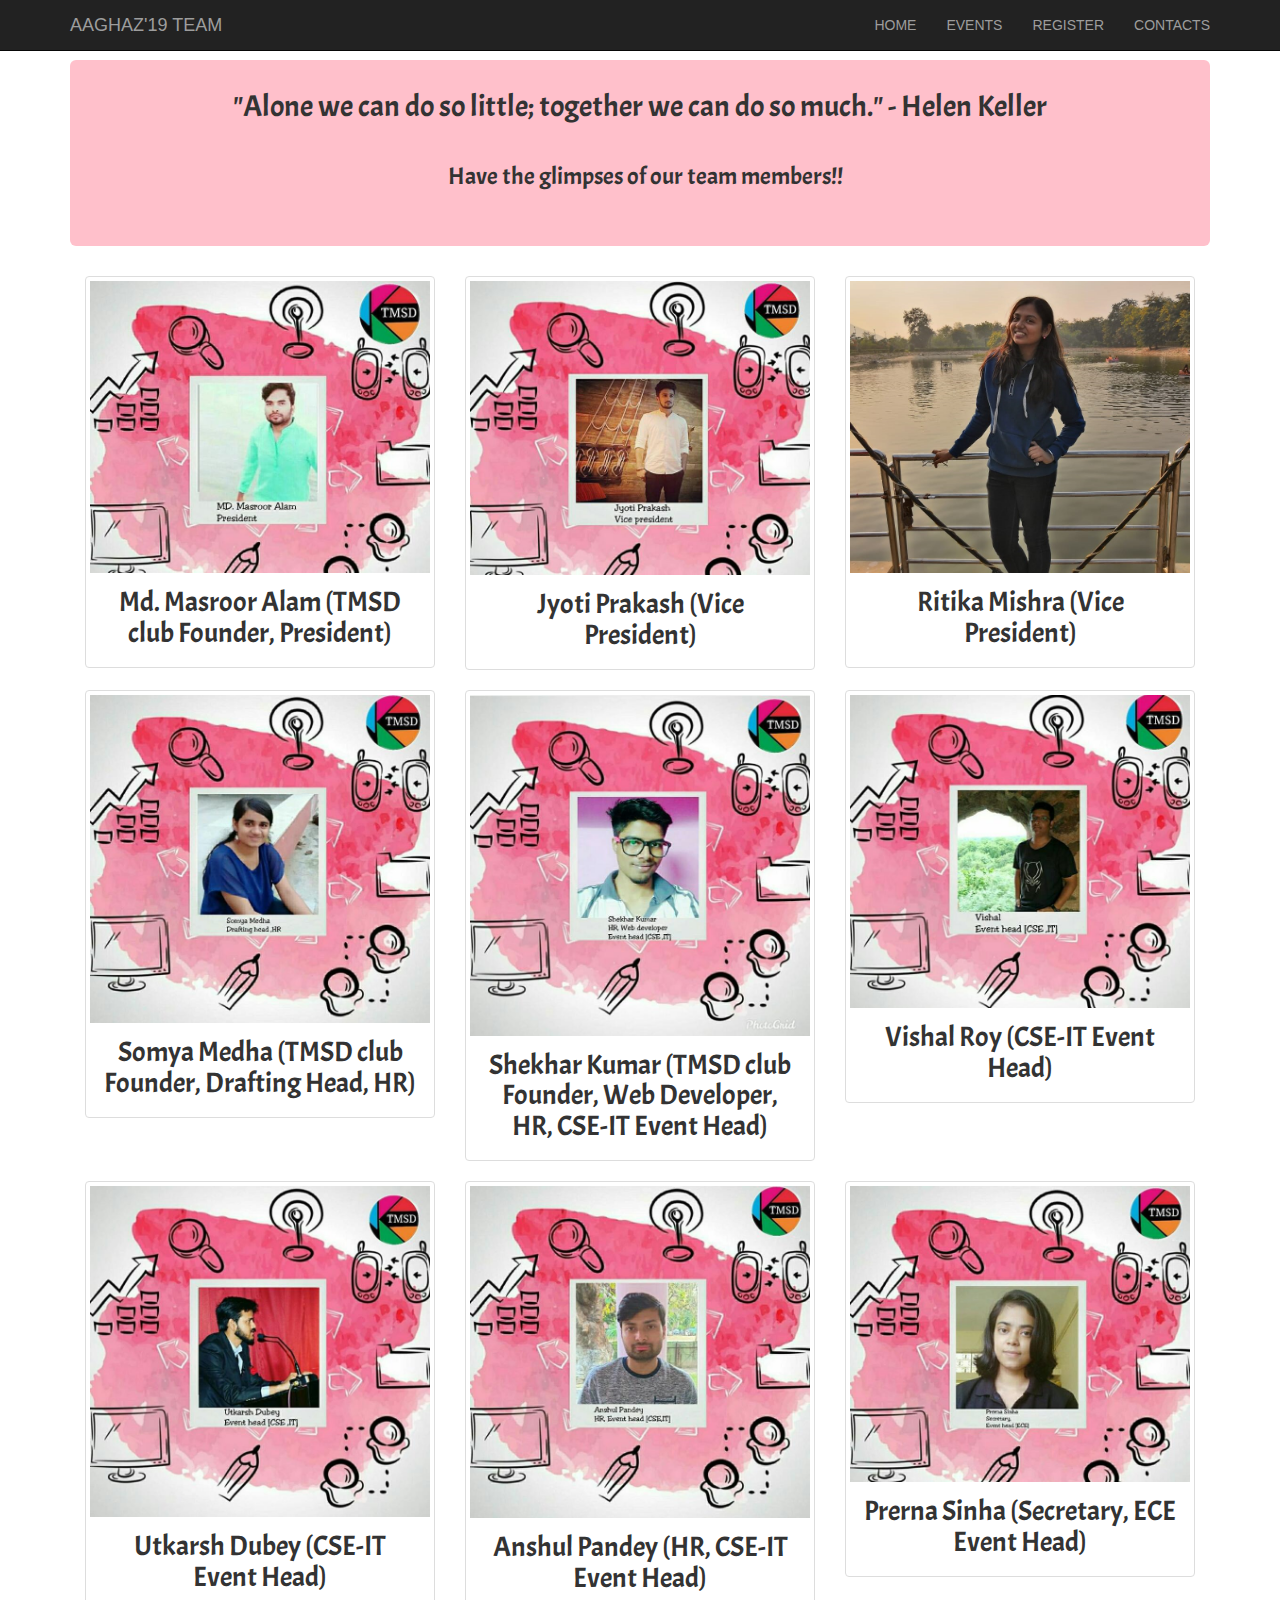
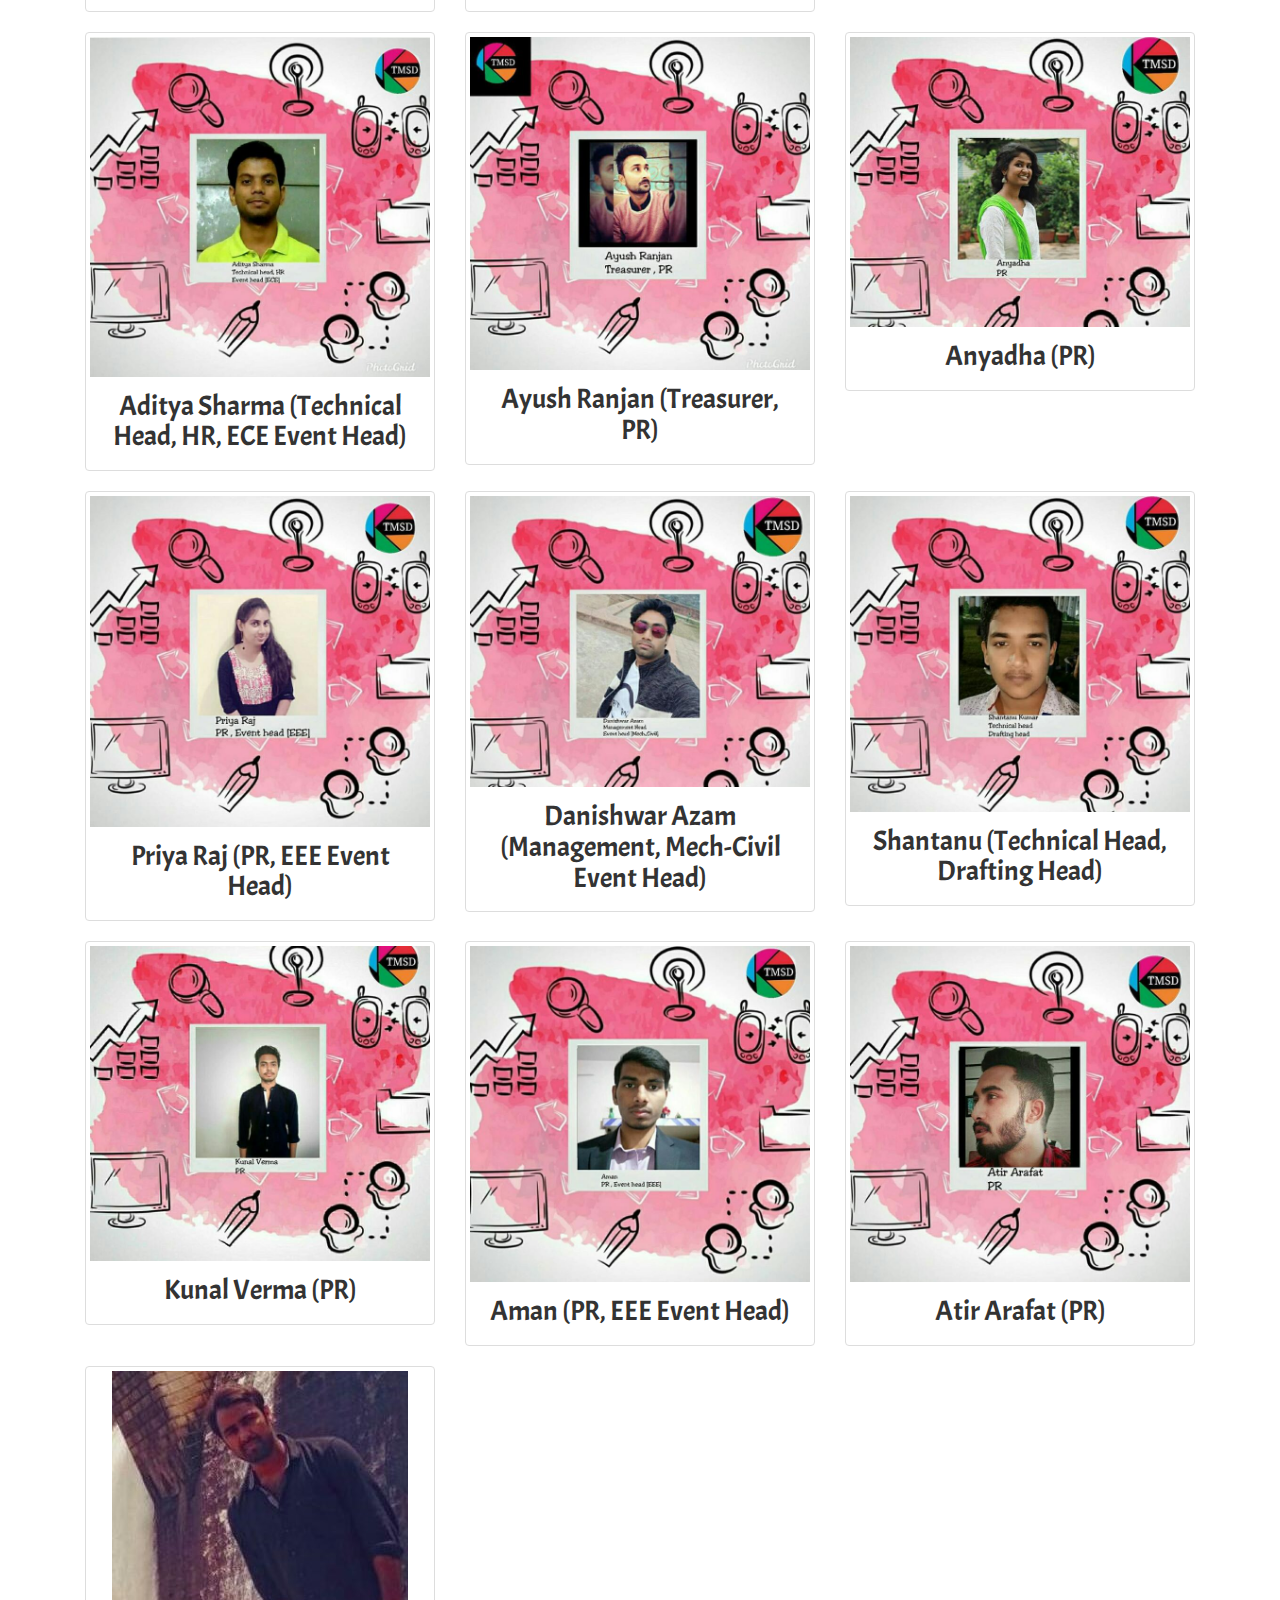
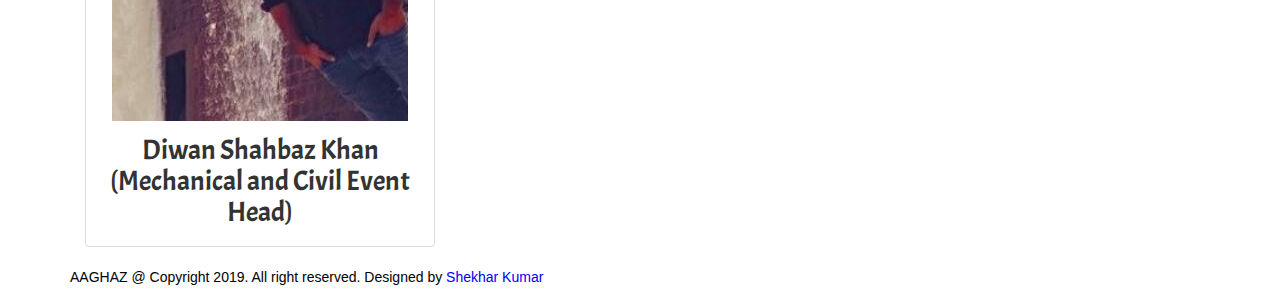
<file: v2.html>
<!DOCTYPE html>
<html>
<head>
    <title>TEAM</title>
    <meta name="viewport" content="width=device-width, initial-scale=1">

    <link rel="stylesheet" href="Bootstrap/bootstrap-3.3.7-dist/css/bootstrap.css">
    <link rel="stylesheet" href="https://use.fontawesome.com/releases/v5.4.1/css/all.css" integrity="sha384-5sAR7xN1Nv6T6+dT2mhtzEpVJvfS3NScPQTrOxhwjIuvcA67KV2R5Jz6kr4abQsz" crossorigin="anonymous">
    <link href="https://fonts.googleapis.com/css?family=Acme&display=swap" rel="stylesheet">
    <link rel="stylesheet" href="CSS/app1.css">
</head>
<body>



<!--navbar code begins here!-->

<nav class="navbar navbar-inverse navbar-fixed-top">
    <div class="container">
    <div class ="navbar-header">

        <button type="button" class="navbar-toggle collapsed" data-toggle="collapse" data-target="#bs-example-navbar-collapse-1" aria-expanded="false">
            <span class="sr-only" >Toggle navigation</span>
            <span class="icon-bar"></span>
            <span class="icon-bar"></span>
            <span class="icon-bar"></span>
        </button>

        <a href="#" class="navbar-brand active">AAGHAZ'19 TEAM</a>
    </div>
        <div class="collapse navbar-collapse" id="bs-example-navbar-collapse-1">
        <ul class="nav navbar-nav navbar-right">
            <li><a href="index.html">HOME</a></li>
            <li><a href="v3.html">EVENTS</a></li>
             
            <li><a href="v5.html">REGISTER</a></li>
            <li><a href="v4.html">CONTACTS</a></li>

        </ul>
        </div>
    </div>
</nav>

<!--jumbotron code goes here!-->
<div class="container" >
    <div class="jumbotron">
        <h2>
            "Alone we can do so little; together we can do so much." - Helen Keller
        </h2>
        <h3>
            <i class="fa fa-users" aria-hidden="true"></i>
            Have the glimpses of our team members!!
        </h3>

    </div>
</div>

<!--Bootstrap Grid System Code!-->

<div class="container" id="A">
    <div class="col-md-4 col-sm-6">
        <div class="thumbnail">
            <img src="Pictures/1.jpg" alt="Handsome dude">
            <div class="caption"><h4>Md. Masroor Alam (TMSD club Founder, President)</h4></div>
        </div>
    </div>
    <div class="col-md-4 col-sm-6">
        <div class="thumbnail">
            <img src="Pictures/2.jpg" alt="Handsome dude">
            <div class="caption"><h4>Jyoti Prakash (Vice President)</h4></div>
        </div>
    </div>

    <div class="col-md-4 col-sm-6">
        <div class="thumbnail">
            <img src="Pictures/3.jpg" alt="Handsome dude">
            <div class="caption"><h4>Ritika Mishra (Vice President)</h4></div>
        </div>
    </div>

	  <div class="col-md-4 col-sm-6">
        <div class="thumbnail">
            <img src="Pictures/19.jpg" alt="Handsome dude">
            <div class="caption"><h4>Somya Medha (TMSD club Founder, Drafting Head, HR)</h4></div>
        </div>
    </div>
	<div class="col-md-4 col-sm-6">
        <div class="thumbnail">
            <img src="Pictures/18.jpg" alt="Handsome dude">
            <div class="caption"><h4>Shekhar Kumar (TMSD club Founder, Web Developer, HR, CSE-IT Event Head)</h4></div>
        </div>    
    </div>

  
	
    <div class="col-md-4 col-sm-6">
        <div class="thumbnail">
            <img src="Pictures/4.jpg" alt="Handsome dude">
            <div class="caption"><h4>Vishal Roy (CSE-IT Event Head)</h4></div>
        </div>
    </div>

    <div class="col-md-4 col-sm-6">
        <div class="thumbnail">
            <img src="Pictures/5.jpg"  alt="Handsome dude">
            <div class="caption"><h4>Utkarsh Dubey (CSE-IT Event Head)</h4></div>
        </div>
    </div>

    <div class="col-md-4 col-sm-6">
        <div class="thumbnail">
            <img src="Pictures/6.jpg" alt="Handsome dude">
            <div class="caption"><h4>Anshul Pandey (HR, CSE-IT Event Head)</h4></div>
        </div>
    </div>

    <div class="col-md-4 col-sm-6">
        <div class="thumbnail">
            <img src="Pictures/7.jpg" alt="Handsome dude">
            <div class="caption"><h4>Prerna Sinha (Secretary, ECE Event Head)</h4></div>
        </div>
    </div>

    <div class="col-md-4 col-sm-6">
        <div class="thumbnail">
            <img src="Pictures/8.jpg" alt="Handsome dude">
            <div class="caption"><h4>Aditya Sharma (Technical Head, HR, ECE Event Head)</h4></div>
        </div>
    </div>

    

    <div class="col-md-4 col-sm-6">
        <div class="thumbnail">
            <img src="Pictures/10.jpg" alt="Handsome dude">
            <div class="caption"><h4>Ayush Ranjan (Treasurer, PR)</h4></div>
        </div>
    </div>

    <div class="col-md-4 col-sm-6">
        <div class="thumbnail">
            <img src="Pictures/11.jpg" alt="Handsome dude">
            <div class="caption"><h4>Anyadha (PR)</h4></div>
        </div>
    </div>

    <div class="col-md-4 col-sm-6">
        <div class="thumbnail">
            <img src="Pictures/12.jpg" alt="Handsome dude">
            <div class="caption"><h4>Priya Raj (PR, EEE Event Head)</h4></div>
        </div>
    </div>

    <div class="col-md-4 col-sm-6">
        <div class="thumbnail">
            <img src="Pictures/13.jpg" alt="Handsome dude">
            <div class="caption"><h4>Danishwar Azam (Management, Mech-Civil Event Head)</h4></div>
        </div>
    </div>

    <div class="col-md-4 col-sm-6">
        <div class="thumbnail">
            <img src="Pictures/14.jpg" alt="Handsome dude">
            <div class="caption"><h4>Shantanu (Technical Head, Drafting Head)</h4></div>
        </div>
    </div>

    <div class="col-md-4 col-sm-6">
        <div class="thumbnail">
            <img src="Pictures/15.jpg" alt="Handsome dude">
            <div class="caption"><h4>Kunal Verma (PR)</h4></div>
        </div>
    </div>

    <div class="col-md-4 col-sm-6">
        <div class="thumbnail">
            <img src="Pictures/16.jpg" alt="Handsome dude">
            <div class="caption"><h4>Aman (PR, EEE Event Head)</h4></div>
        </div>
    </div>

    <div class="col-md-4 col-sm-6">
        <div class="thumbnail">
            <img src="Pictures/17.jpg" alt="Handsome dude">
            <div class="caption"><h4>Atir Arafat (PR)</h4></div>
        </div>
    </div>



    <div class="col-md-4 col-sm-6">
        <div class="thumbnail">
            <img src="Pictures/22.jpg" alt="Handsome dude">
            <div class="caption"><h4>Diwan Shahbaz Khan (Mechanical and Civil Event Head)</h4></div>
        </div>
    </div>

</div>





<script src="https://cdnjs.cloudflare.com/ajax/libs/jquery/1.11.3/jquery.min.js"></script>
<script src="https://cdnjs.cloudflare.com/ajax/libs/twitter-bootstrap/3.3.7/js/bootstrap.min.js"></script>
<footer class="site-footer">
				<div class="container">
				
					<p class="copy"><font color="black">AAGHAZ @ Copyright 2019. All right reserved. Designed by <a href="https://www.linkedin.com/in/shekhar-kumar-548353156/"><font color="blue">Shekhar Kumar</font></a></p>
                                </div>
			</footer>
</body>

</html>
</file>
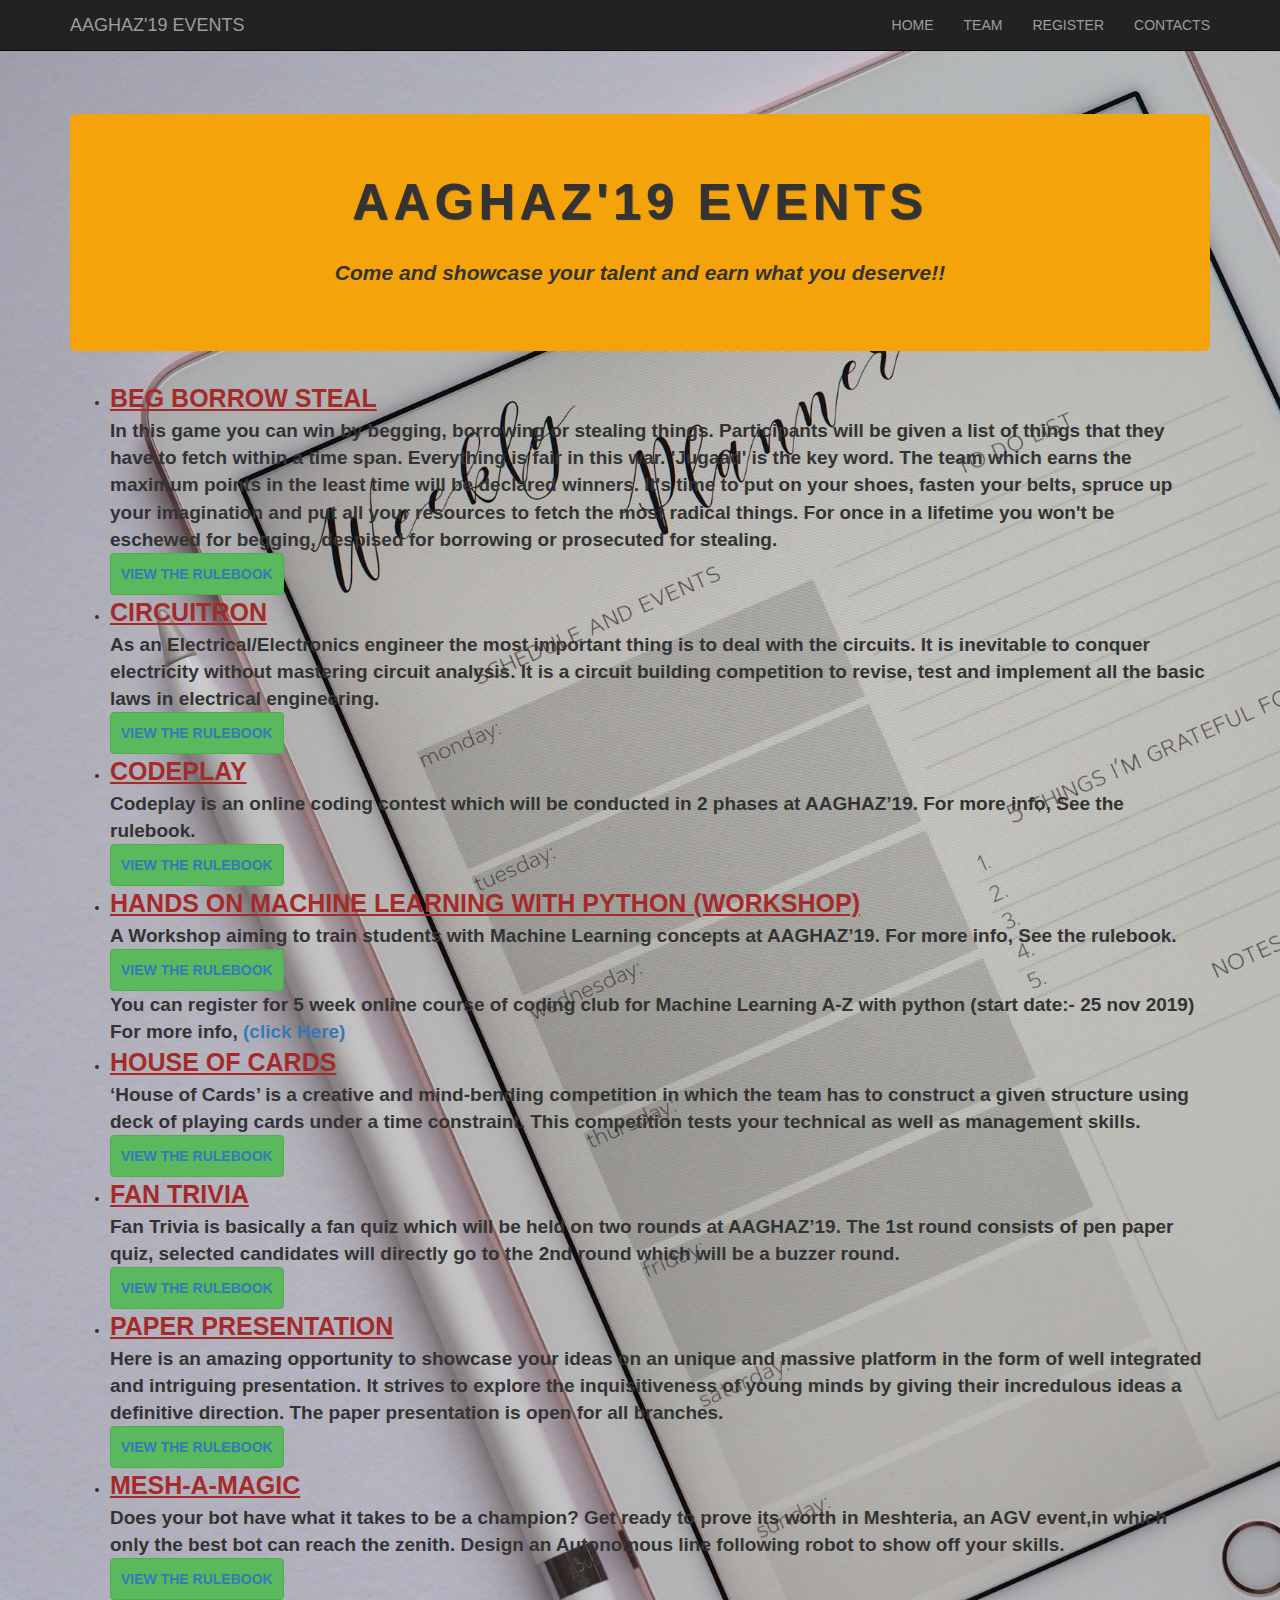
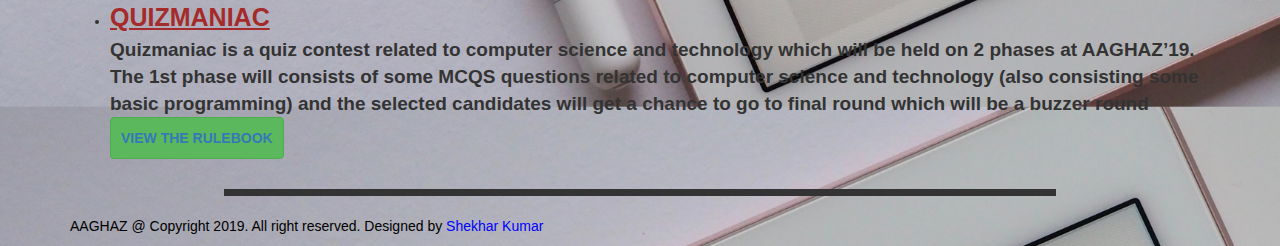
<file: v3.html>
<!DOCTYPE html>
<html lang="en">
<head>
	<title>AAGHAZ'19-EVENTS</title>
	<meta charset="utf-8">
  <meta name="viewport" content="width=device-width, initial-scale=1.0">
	<link rel="stylesheet" type="text/css" href="Bootstrap/bootstrap-3.3.7-dist/css/bootstrap.min.css">

	<link rel="stylesheet" href="https://use.fontawesome.com/releases/v5.4.1/css/all.css" integrity="sha384-5sAR7xN1Nv6T6+dT2mhtzEpVJvfS3NScPQTrOxhwjIuvcA67KV2R5Jz6kr4abQsz" crossorigin="anonymous">
	<link rel="stylesheet" type="text/css" href="CSS/app2.css">
</head>
<body>


<nav class="navbar navbar-inverse navbar-fixed-top">
    <div class="container">
    <div class ="navbar-header">

        <button type="button" class="navbar-toggle collapsed" data-toggle="collapse" data-target="#bs-example-navbar-collapse-1" aria-expanded="false">
            <span class="sr-only" >Toggle navigation</span>
            <span class="icon-bar"></span>
            <span class="icon-bar"></span>
            <span class="icon-bar"></span>
        </button>

        <a href="#" class="navbar-brand active">AAGHAZ'19 EVENTS</a>
    </div>
        <div class="collapse navbar-collapse" id="bs-example-navbar-collapse-1">
        <ul class="nav navbar-nav navbar-right">
            <li><a href="index.html">HOME</a></li>
            <li><a href="v2.html">TEAM</a></li>
            <li><a href="v5.html">REGISTER</a></li>
            <li><a href="v4.html">CONTACTS</a></li>
        </ul>
        </div>
    </div>
</nav>

<div class="container">
	<div class="jumbotron jumbo1">
       
		<p id="A"><strong>AAGHAZ'19 EVENTS</strong></p>
		<p id="C"><em><strong>Come and showcase your talent and earn what you deserve!!</strong></em></p>
         
</div>
</div>
    
</div>
</div>
	</div>
</div>
<div class="container" >
	<ul>
			<li>
				<div><strong><u>BEG BORROW STEAL</u></strong></div>
				<div>In this game you can win by begging, borrowing or stealing things. Participants will be given a list of things that they have to fetch within a time span. Everything is fair in this war. 'Jugaad' is the key word. The team which earns the maximum points in the least time will be declared winners. It's time to put on your shoes, fasten your belts, spruce up your imagination and put all your resources to fetch the most radical things. For once in a lifetime you won't be eschewed for begging, despised for borrowing or prosecuted for stealing.</div>
				
				<button class="btn btn-success"><a href="https://drive.google.com/open?id=1ymvE9NDkCcv5d6uua-6BmfCUwiw3kYm9">VIEW THE RULEBOOK</a></button>
			</li>
			<li>
				<div><strong><u>CIRCUITRON</u></strong></div>
				<div>As an Electrical/Electronics engineer the most important thing is to deal with the circuits. It is inevitable to conquer electricity without mastering circuit analysis. It is a circuit building competition to revise, test and implement all the basic laws in electrical engineering.</div>
				<button class="btn btn-success"><a href="https://drive.google.com/open?id=1_FrG-IB7gsabSvXG9omgE1lvUw9dIWFs">VIEW THE RULEBOOK</a></button>
			</li>
			<li>
				<div><strong><u>CODEPLAY</u> </strong></div>
				<div>Codeplay is an online coding contest which will be conducted in 2 phases at AAGHAZ’19. For more info, See the rulebook.</div>
				<button class="btn btn-success"><a href="https://drive.google.com/open?id=1ifGSQDxZnEQSzZYgM6Rw_PXevBp_LTRg">VIEW THE RULEBOOK</a></button>
			</li>

			<li>
				<div><strong><u>HANDS ON MACHINE LEARNING WITH PYTHON (WORKSHOP)</u> </strong></div>
				<div>A Workshop aiming to train students with Machine Learning concepts at AAGHAZ’19. For more info, See the rulebook.</div>
				<button class="btn btn-success"><a href="https://drive.google.com/open?id=1zicVwIr8tkPsa8IqRdHtOQHRbDMoF8lm">VIEW THE RULEBOOK</a></button>
				<div>You can register for 5 week online course of coding club for Machine Learning A-Z with python (start date:- 25 nov 2019) For more info, </font><a href="http://codingclub.tech/offer?c=CC-NVDMI">(click Here)</a></div>
			</li>
                            
			<li>
				<div><strong><u>HOUSE OF CARDS</u> </strong></div>
				<div>‘House of Cards’ is a creative and mind-bending competition in which the team has to construct a given structure using deck of playing cards under a time constraint. This competition tests your technical as well as management skills.</div>
				<button class="btn btn-success"><a href="https://drive.google.com/open?id=1GlCCaaMi6Y-Vz7hWLV22gwzVQKGRYZBH">VIEW THE RULEBOOK</a></button>
			</li>

			<li>
				<div><strong><u>FAN TRIVIA</u> </strong></div>
				<div>Fan Trivia is basically a fan quiz which will be held on two rounds at AAGHAZ’19. The 1st round consists of pen paper quiz, selected candidates will directly go to the 2nd round which will be a buzzer round.</div>
				<button class="btn btn-success"><a href="https://drive.google.com/open?id=1qFwC2AoYYELoHWYy0xP5CvbTbCum5PEB">VIEW THE RULEBOOK</a></button>
			</li>

			<li>
				<div><strong><u>PAPER PRESENTATION</u> </strong></div>
				<div>Here is an amazing opportunity to showcase your ideas on an unique and massive platform in the form of well integrated and intriguing presentation. It strives to explore the inquisitiveness of young minds by giving their incredulous ideas a definitive direction. The paper presentation is open for all branches.</div>
				<button class="btn btn-success"><a href="https://drive.google.com/open?id=1lS4u3X0KxMI5k7wef0jYI2WKcy0L6WLs">VIEW THE RULEBOOK</a></button>
			</li>

			<li>
				<div><strong><u>MESH-A-MAGIC</u> </strong></div>
				<div>Does your bot have what it takes to be a champion? Get ready to prove its worth in Meshteria, an AGV event,in which only the best bot can reach the zenith. Design an Autonomous line following robot to show off your skills.</div>
				<button class="btn btn-success"><a href="https://drive.google.com/open?id=1txGYvxhXhmKU24LCyul3eGGEDX1dpiag">VIEW THE RULEBOOK</a></button>
			</li>

			<li>
				<div><strong><u>QUIZMANIAC</u></strong></div>
				<div>Quizmaniac is a quiz contest related to computer science and technology which will be held on 2 phases at AAGHAZ’19. The 1st phase will consists of some MCQS questions related to computer science and technology (also consisting some basic programming) and the selected candidates will get a chance to go to final round which will be a buzzer round</div>
				<button class="btn btn-success"><a href="https://drive.google.com/open?id=10qf4XtgZOh4ub6Z0V3sSiM-7YoErIN5Q">VIEW THE RULEBOOK</a></button>
			</li>
			
			
		</ul>
    
</div>

<hr>






<script src="https://cdnjs.cloudflare.com/ajax/libs/jquery/1.11.3/jquery.min.js"></script>
	<script src="https://cdnjs.cloudflare.com/ajax/libs/twitter-bootstrap/3.3.7/js/bootstrap.min.js"></script>
        <footer class="site-footer">
				<div class="container">
				
					<p class="copy"><font color="black">AAGHAZ @ Copyright 2019. All right reserved. Designed by <a href="https://www.linkedin.com/in/shekhar-kumar-548353156/"><font color="blue">Shekhar Kumar</font></a></p>
                                </div>
			</footer>
</body>
</html>
</file>
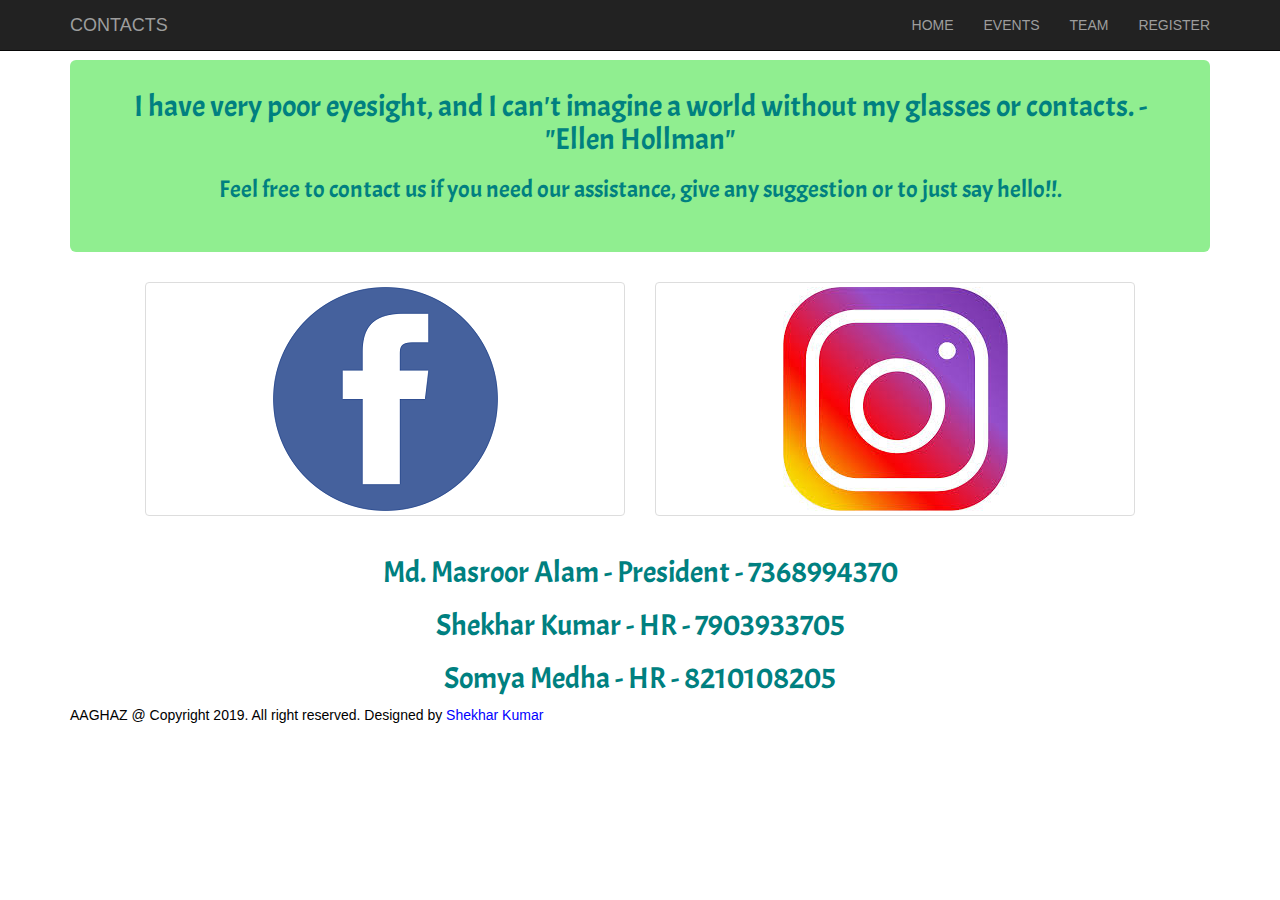
<file: v4.html>
<!DOCTYPE html>
<html>
<head>
    <title>CONTACTS</title>
    <meta name="viewport" content="width=device-width, initial-scale=1">

    <link rel="stylesheet" href="Bootstrap/bootstrap-3.3.7-dist/css/bootstrap.css">
    <link rel="stylesheet" href="https://use.fontawesome.com/releases/v5.4.1/css/all.css" integrity="sha384-5sAR7xN1Nv6T6+dT2mhtzEpVJvfS3NScPQTrOxhwjIuvcA67KV2R5Jz6kr4abQsz" crossorigin="anonymous">
    <link href="https://fonts.googleapis.com/css?family=Acme&display=swap" rel="stylesheet">
    <link rel="stylesheet" href="CSS/app3.css">
</head>
<body>



<!--navbar code begins here!-->

<nav class="navbar navbar-inverse navbar-fixed-top">
    <div class="container">
    <div class ="navbar-header">

        <button type="button" class="navbar-toggle collapsed" data-toggle="collapse" data-target="#bs-example-navbar-collapse-1" aria-expanded="false">
            <span class="sr-only" >Toggle navigation</span>
            <span class="icon-bar"></span>
            <span class="icon-bar"></span>
            <span class="icon-bar"></span>
        </button>

        <a href="#" class="navbar-brand active">CONTACTS</a>
    </div>
        <div class="collapse navbar-collapse" id="bs-example-navbar-collapse-1">
        <ul class="nav navbar-nav navbar-right">
            <li><a href="index.html">HOME</a></li>
            <li><a href="v3.html">EVENTS</a></li>
            <li><a href="v2.html">TEAM</a></li>
            <li><a href="v5.html">REGISTER</a></li>
        </ul>
        </div>
    </div>
</nav>

<!--jumbotron code goes here!-->
<div class="container" >
    <div class="jumbotron">
        <h2>
            I have very poor eyesight, and I can't imagine a world without my glasses or contacts. - "Ellen Hollman"
        </h2>
        <h3>
            <i class="fa fa-phone" aria-hidden="true"></i>
            Feel free to contact us if you need our assistance, give any suggestion or to just say hello!!. 
        </h3>
        

    <div class="col-md-6 col-sm-12" id="B">
        <div class="thumbnail">
            <a href="https://www.facebook.com/TMSDCLUBBITP"><img src="Pictures/20 - Copy.png" alt="Handsome dude"></a>
            
        </div>
    </div>
    
    <div class="col-md-6 col-sm-12" id="A">
        <div class="thumbnail">
            <a href="https://www.instagram.com/tmsd_club_bitp?igshid=1iuzeh4koq5nr"><img src="Pictures/21.jpg" alt="Handsome dude"></a>
        </div>
    </div>
    </div>
</div>

<h2>Md. Masroor Alam - President - 7368994370</h2>
<h2>Shekhar Kumar - HR - 7903933705</h2>
<h2>Somya Medha - HR - 8210108205</h2>



<script src="https://cdnjs.cloudflare.com/ajax/libs/jquery/1.11.3/jquery.min.js"></script>
<script src="https://cdnjs.cloudflare.com/ajax/libs/twitter-bootstrap/3.3.7/js/bootstrap.min.js"></script>
<footer class="site-footer">
				<div class="container">
				
					<p class="copy"><font color="black">AAGHAZ @ Copyright 2019. All right reserved. Designed by <a href="https://www.linkedin.com/in/shekhar-kumar-548353156/"><font color="blue">Shekhar Kumar</font></a></p>
                                </div>
			</footer>
</body>
</html>
</file>
<file: CSS/app1.css>
h2,h3,h4{
    font-family:'Acme', sans-serif;
    text-align: center;
}

.jumbotron{
    margin-top:60px;
    padding-top: 10px;
    padding-bottom: 40px;
    background:pink;
}

i{
    font-size:2em; /*relative to the parent element that is h3*/
    padding-right: 10px;

}

#A{
    display:flex;
    flex-wrap:wrap;
}
h4{
    font-size: 2em;
    margin:5px;
}
</file>
<file: CSS/app2.css>
.jumbo1{
    margin-top: 10%;
	height: 10%;
	background-color: #F5A30A;
}
#A{
	text-align: center;
	font-size: 50px;
	text-shadow: 1px 1px 1px;
	letter-spacing: 5px;
	padding: 5px;
	

}
#B{
	width: 85%;
	margin-top: 2%;
	margin-right: auto;
	margin-left: auto;
}

/*form{
	margin:10%;
}*/
/*.trip{
	
	padding: 27px;
}*/

hr{
	border: none;
    height: 7px;
    /* Set the hr color */
    color: #333; /* old IE */
    background-color: #333; /* Modern Browsers */
    width: 65%;
    
}
.jumbo2{
	margin-top: 10%;
	height: 10%;
	background-color: #F5A30A;
}
.jumbo3{
	margin-top: 10%;
	height: 10%;
	background-color: #7D88AD;
}
.jumbo4{
	margin-top: 10%;
	height: 10%;
	background-color: #F5A30A;
}

.modal.fade:not(.in).right .modal-dialog {
    -webkit-transform: translate3d(25%, 0, 0);
    transform: translate3d(25%, 0, 0);
}

/*i{
	padding: 5px;
}*/
body{
	background: url(../Pictures/H.jpg);
	background-size: cover;
	height: 100%;
}
html{
	height: 100%;
}
li div{
	font-size: 19px;
	font-weight: 600;

}
li u{
	font-size: 25px;
	font-weight: 700;
	color:brown;
}
h4{
	text-align: center;
}
#C{
	text-align: center;
}

#D{
	margin: auto;
}

.btn{
	padding: 10px;
	font-weight: bold;
	color:black;
}
</file>
<file: CSS/app3.css>
.jumbotron{
    margin-top:60px;
    padding-top: 10px;
    padding-bottom: 40px;
    background:#90EE90;

}
h2,h3,h4{
    font-family:'Acme', sans-serif;
    text-align: center;
    color: teal;
}

#A{
	padding-top: 70px;
}

#B{
	padding-top: 70px;
}
</file>
